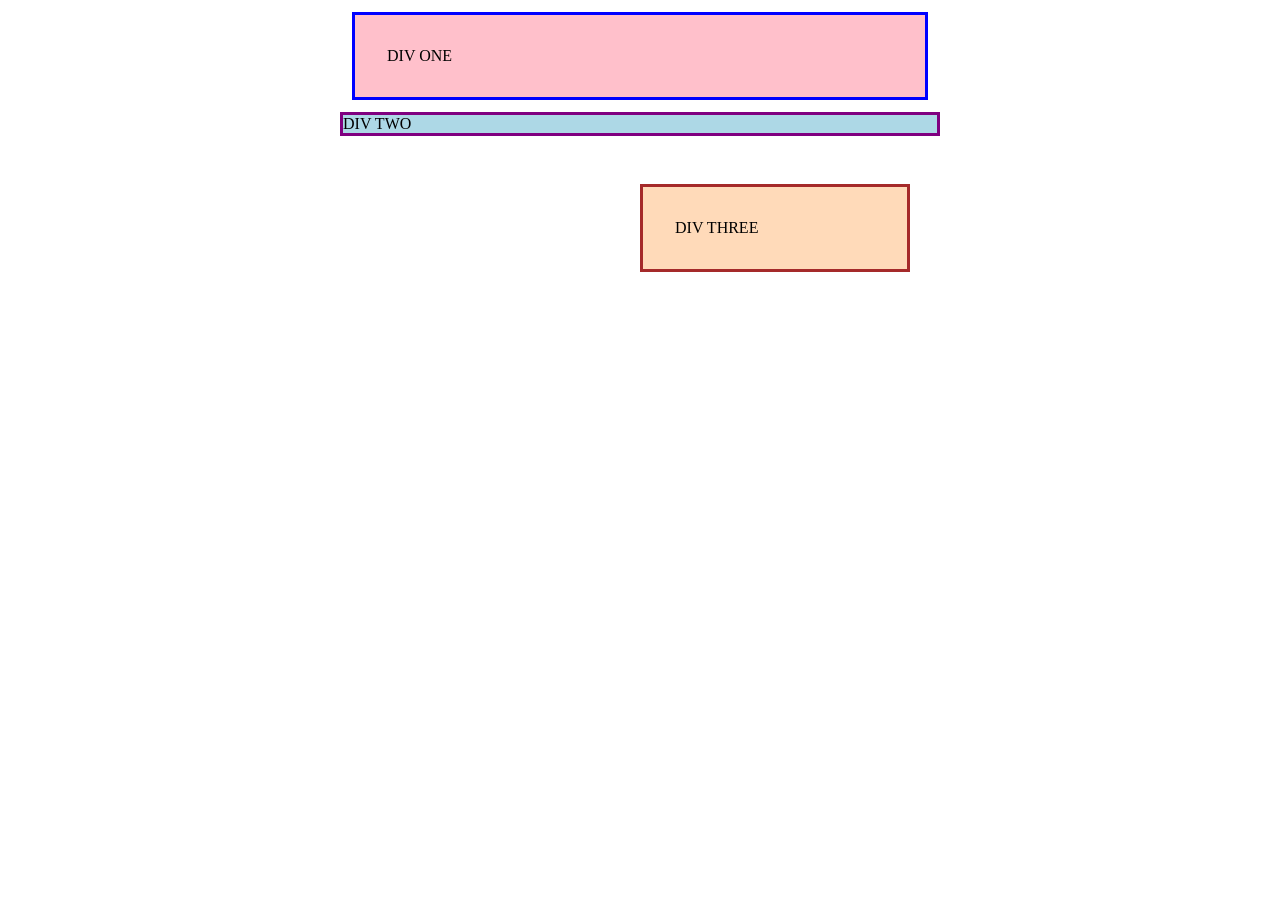
<file: foundations/block-and-inline/01-margin-and-padding-1/index.html>
<!DOCTYPE html>
<html lang="en">
  <head>
    <meta charset="UTF-8">
    <meta http-equiv="X-UA-Compatible" content="IE=edge">
    <meta name="viewport" content="width=device-width, initial-scale=1.0">
    <title>Margin and Padding exercise</title>
    <link rel="stylesheet" href="css/style.css">
  </head>
  <body>
    <div class="one">
      DIV ONE
    </div>
    <div class="two">
      DIV TWO
    </div>
    <div class="three">
      DIV THREE
    </div>
  </body>
</html>
</file>
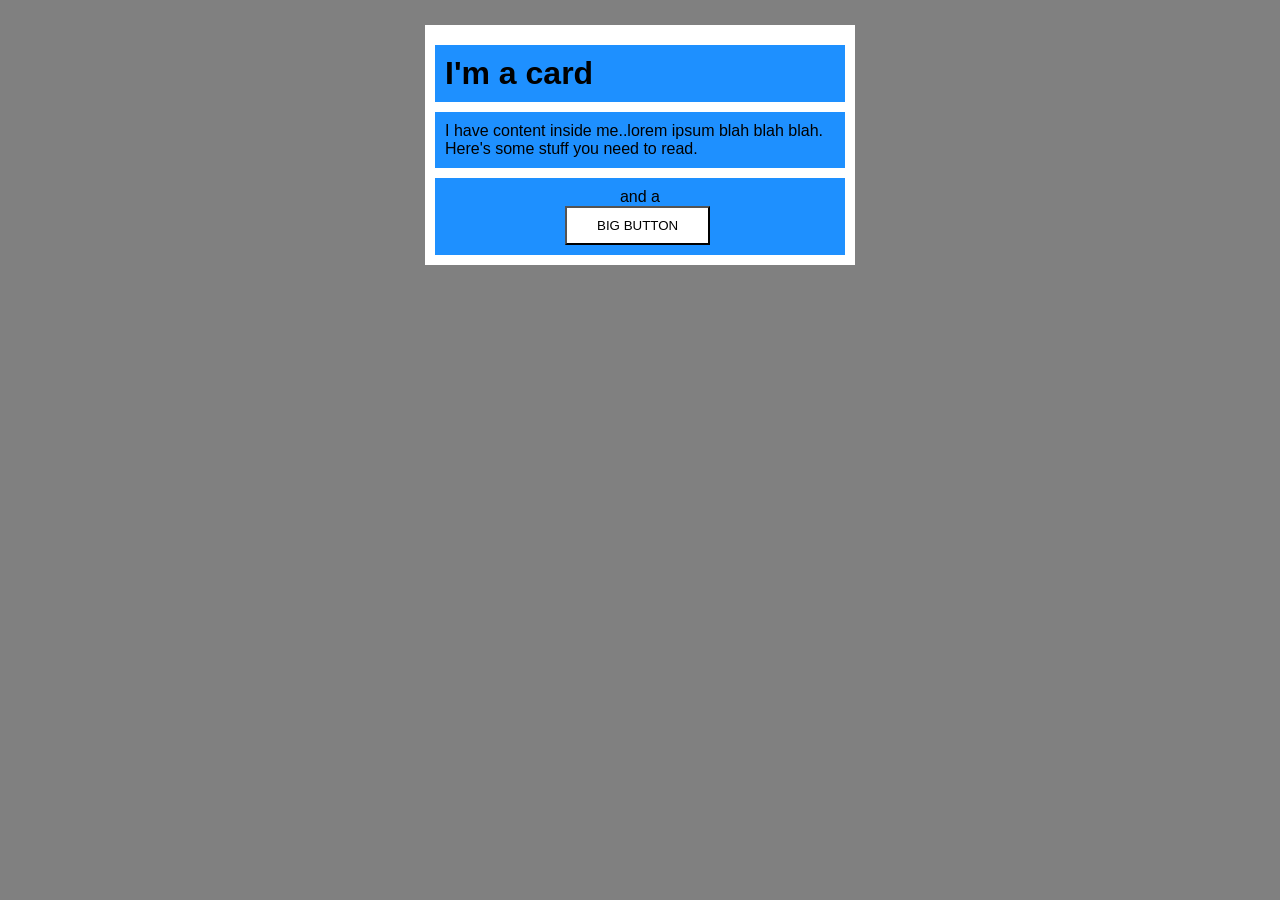
<file: foundations/block-and-inline/02-margin-and-padding-2/index.html>
<!DOCTYPE html>
<html lang="en">
  <head>
    <meta charset="UTF-8">
    <meta http-equiv="X-UA-Compatible" content="IE=edge">
    <meta name="viewport" content="width=device-width, initial-scale=1.0">
    <title>Margin and Padding exercise 2</title>
    <link rel="stylesheet" href="css/style.css">
  </head>
  <body>
    <div class="card">
      <h1 class="title">I'm a card</h1>
      <div class="content">I have content inside me..lorem ipsum blah blah blah. Here's some stuff you need to read.</div>
      <div class="button-container"><span>and a <button>BIG BUTTON</button></span></div>
    </div>
  </body>
</html>
</file>
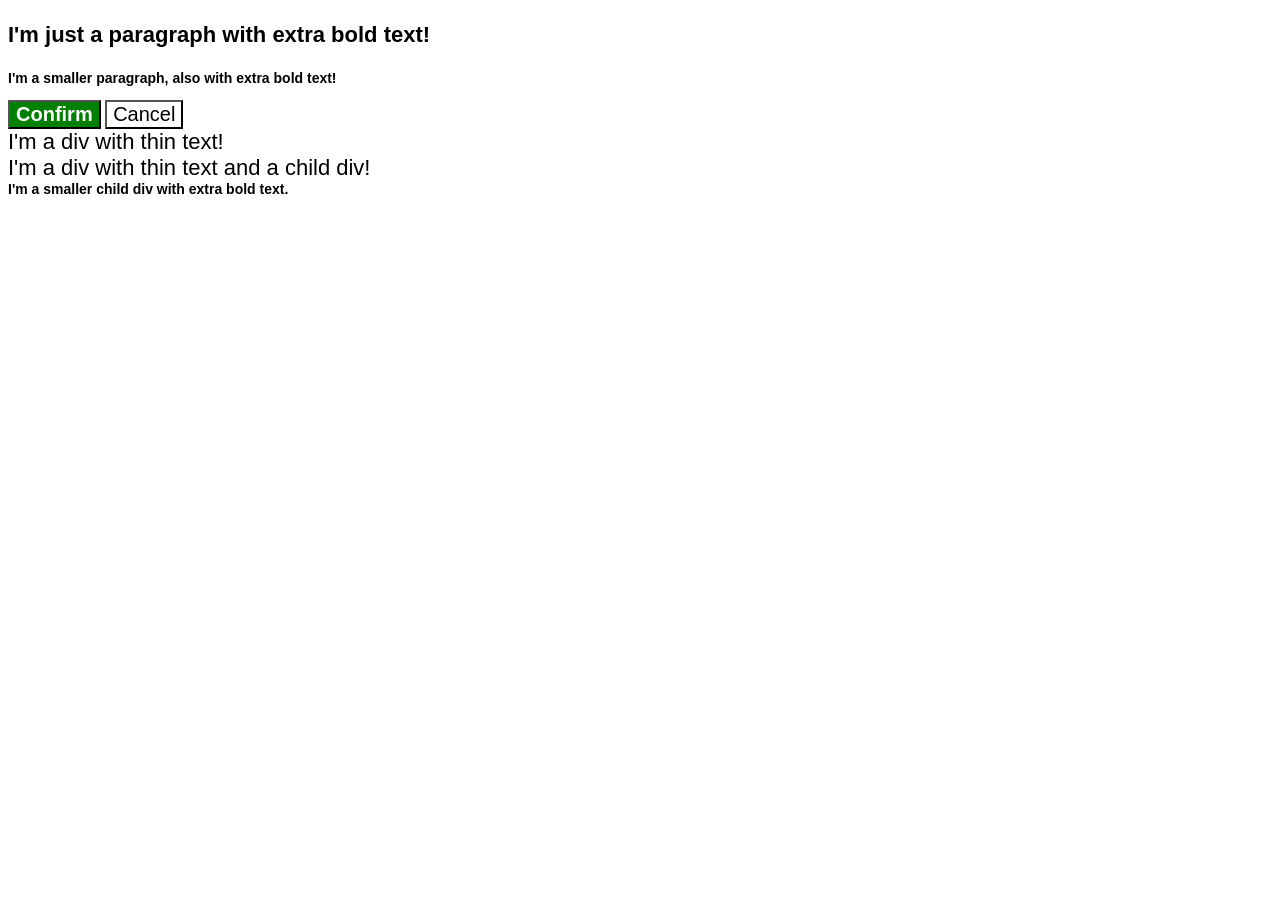
<file: foundations/cascade/01-cascade-fix/index.html>
<!DOCTYPE html>
<html lang="en">
  <head>
    <meta charset="UTF-8">
    <meta http-equiv="X-UA-Compatible" content="IE=edge">
    <meta name="viewport" content="width=device-width, initial-scale=1.0">
    <title>Fix the Cascade</title>
    <link rel="stylesheet" href="css/style.css">
  </head>
  <body>
    <p class="para">I'm just a paragraph with extra bold text!</p>
    <p class="para small-para">I'm a smaller paragraph, also with extra bold text!</p>

    <button id="confirm-button" class="button confirm">Confirm</button>
    <button id="cancel-button" class="button cancel">Cancel</button>

    <div class="text">I'm a div with thin text!</div>
    <div class="text">I'm a div with thin text and a child div!
      <div class="text child">I'm a smaller child div with extra bold text.</div>
    </div>
  </body>
</html>
</file>
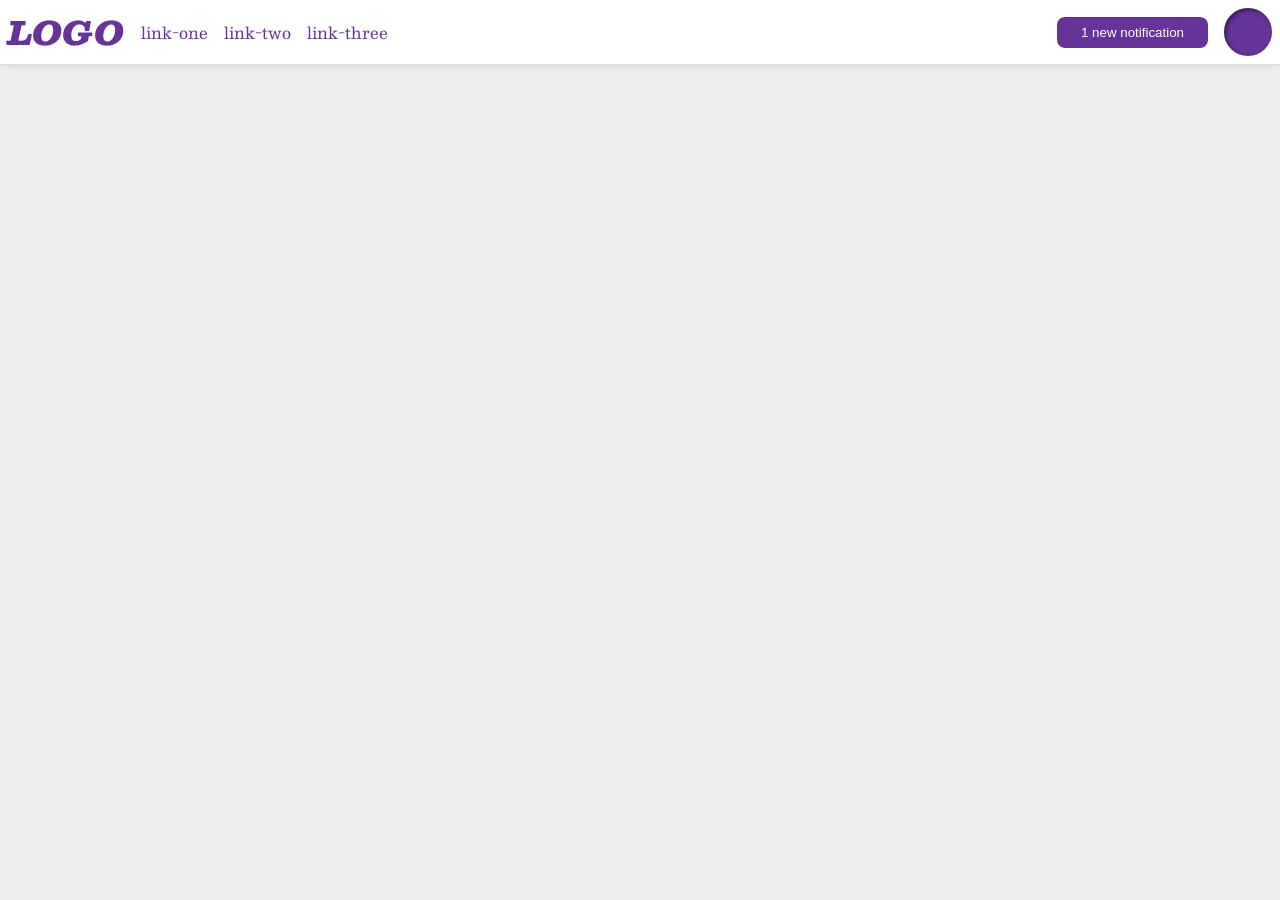
<file: foundations/flex/03-flex-header-2/index.html>
<!DOCTYPE html>
<html lang="en">
  <head>
    <meta charset="UTF-8">
    <meta http-equiv="X-UA-Compatible" content="IE=edge">
    <meta name="viewport" content="width=device-width, initial-scale=1.0">
    <title>Flex Header 2</title>
    <link rel="stylesheet" href="style.css">
  </head>
  <body>
    <div class="header">
      <div class="left-elements">
        <div class="logo">
          LOGO
        </div>
        <ul class="links">
          <li><a href="https://google.com">link-one</a></li>
          <li><a href="https://google.com">link-two</a></li>
          <li><a href="https://google.com">link-three</a></li>
        </ul>
      </div>
      <div class="right-elements">
        <button class="notifications">
          1 new notification
        </button>
        <div class="profile-image"></div>
        </div>
      </div>
  </body>
</html>
</file>
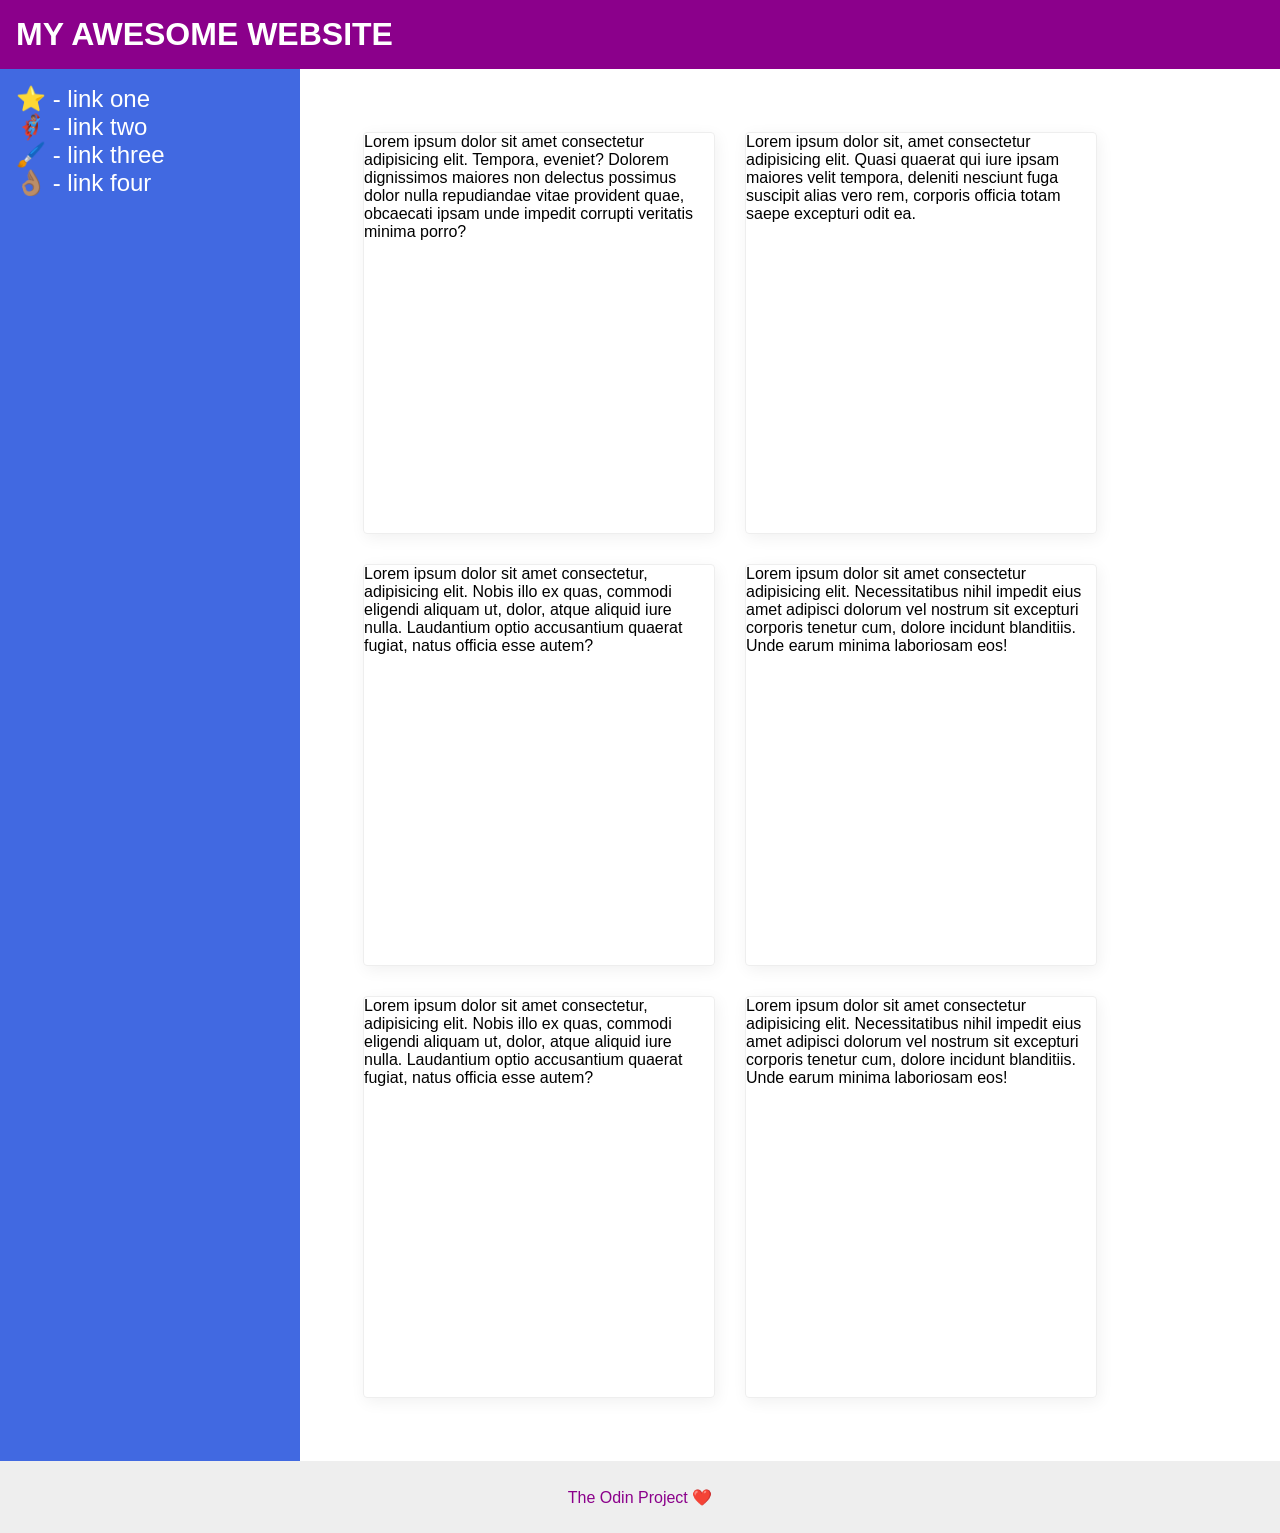
<file: foundations/flex/07-flex-layout-2/index.html>
<!DOCTYPE html>
<html lang="en">
  <head>
    <meta charset="UTF-8">
    <meta http-equiv="X-UA-Compatible" content="IE=edge">
    <meta name="viewport" content="width=device-width, initial-scale=1.0">
    <title>The Holy Grail</title>
    <link rel="stylesheet" href="style.css">
  </head>
  <body>
    <div class="header">
      MY AWESOME WEBSITE
    </div>
    <div class="content">
      <div class="sidebar">
        <ul>
          <li><a href="#">⭐ - link one</a></li>
          <li><a href="#">🦸🏽‍♂️ - link two</a></li>
          <li><a href="#">🖌️ - link three</a></li>
          <li><a href="#">👌🏽 - link four</a></li>
        </ul>
      </div>
    <div class="cards">
      <div class="card">Lorem ipsum dolor sit amet consectetur adipisicing elit. Tempora, eveniet? Dolorem dignissimos maiores non delectus possimus dolor nulla repudiandae vitae provident quae, obcaecati ipsam unde impedit corrupti veritatis minima porro?</div>
      <div class="card">Lorem ipsum dolor sit, amet consectetur adipisicing elit. Quasi quaerat qui iure ipsam maiores velit tempora, deleniti nesciunt fuga suscipit alias vero rem, corporis officia totam saepe excepturi odit ea.</div>
      <div class="card">Lorem ipsum dolor sit amet consectetur, adipisicing elit. Nobis illo ex quas, commodi eligendi aliquam ut, dolor, atque aliquid iure nulla. Laudantium optio accusantium quaerat fugiat, natus officia esse autem?</div>
      <div class="card">Lorem ipsum dolor sit amet consectetur adipisicing elit. Necessitatibus nihil impedit eius amet adipisci dolorum vel nostrum sit excepturi corporis tenetur cum, dolore incidunt blanditiis. Unde earum minima laboriosam eos!</div>
      <div class="card">Lorem ipsum dolor sit amet consectetur, adipisicing elit. Nobis illo ex quas, commodi eligendi aliquam ut, dolor, atque aliquid iure nulla. Laudantium optio accusantium quaerat fugiat, natus officia esse autem?</div>
      <div class="card">Lorem ipsum dolor sit amet consectetur adipisicing elit. Necessitatibus nihil impedit eius amet adipisci dolorum vel nostrum sit excepturi corporis tenetur cum, dolore incidunt blanditiis. Unde earum minima laboriosam eos!</div>
    </div>
    </div>
    <div class="footer">
      The Odin Project ❤️
    </div>
  </body>
</html>
</file>
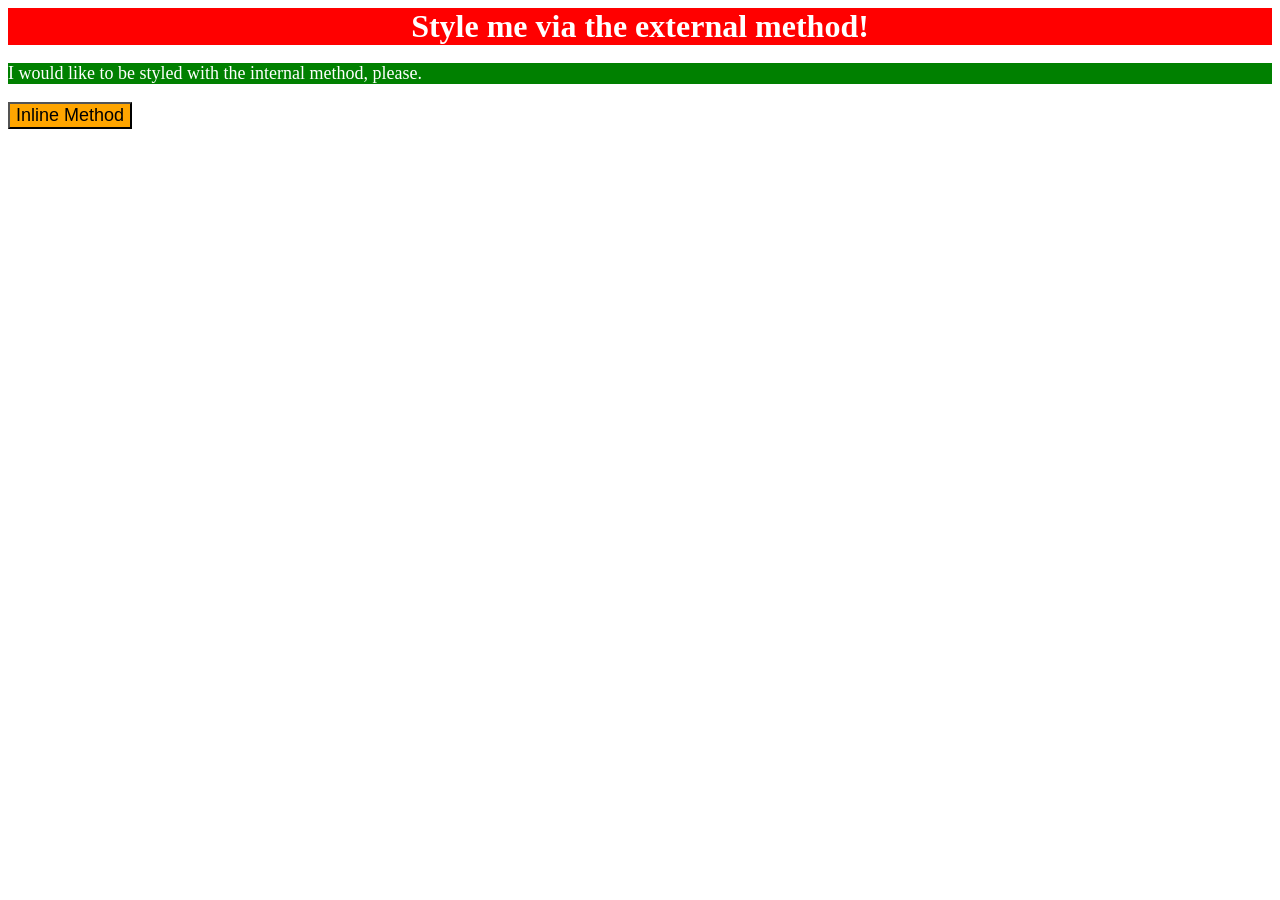
<file: foundations/intro-to-css/01-css-methods/index.html>
<!DOCTYPE html>
<html lang="en">
  <head>
    <meta charset="UTF-8">
    <meta http-equiv="X-UA-Compatible" content="IE=edge">
    <meta name="viewport" content="width=device-width, initial-scale=1.0">
    <link rel="stylesheet" href="css/styles.css">
    <style>
      p {
        background-color: green;
        color: white;
        font-size: 18px;
      }
    </style>
    <title>Methods for Adding CSS</title>
  </head>
  <body>
    <div>Style me via the external method!</div>
    <p>I would like to be styled with the internal method, please.</p>
    <button style="background-color: orange; font-size: 18px;">Inline Method</button>
  </body>
</html>
</file>
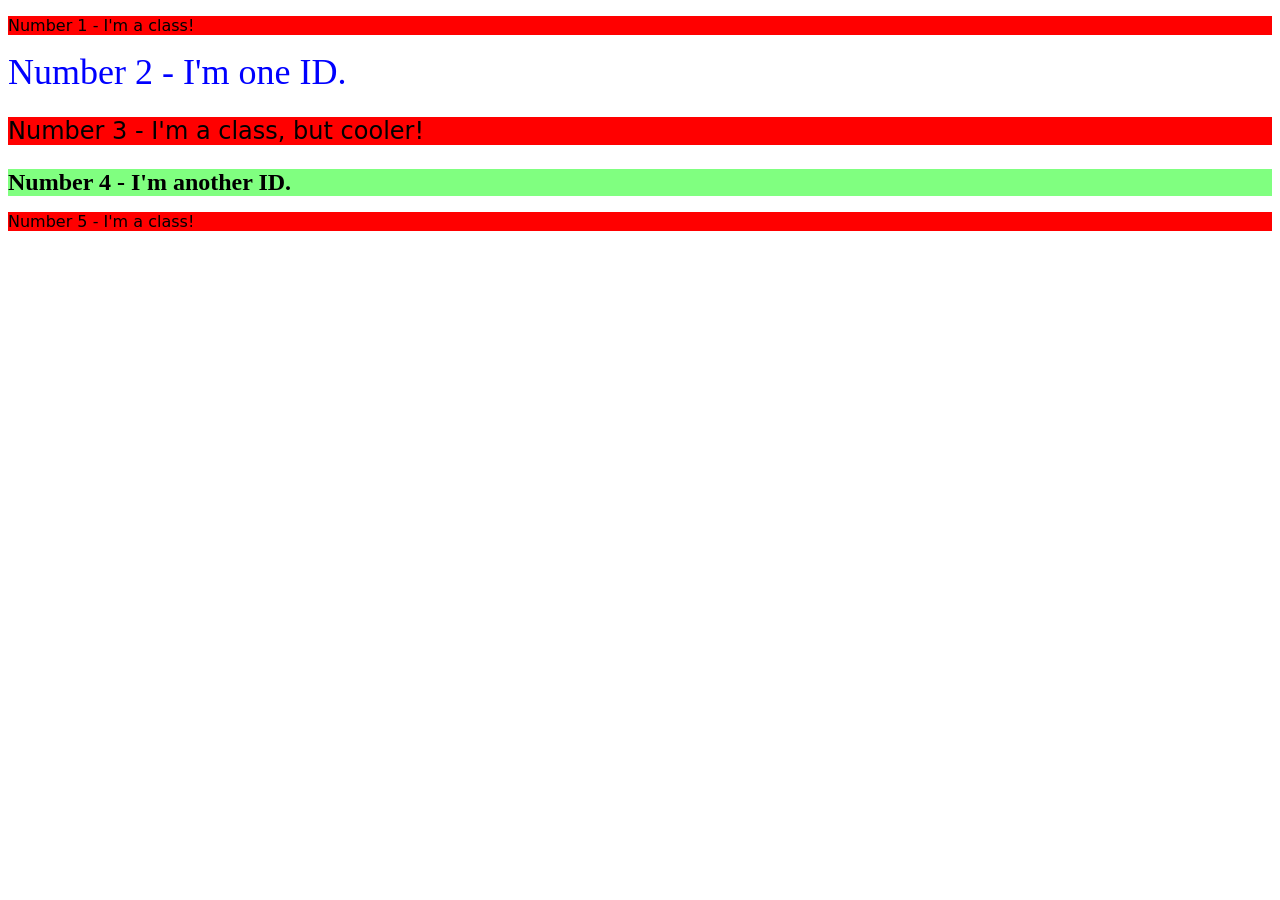
<file: foundations/intro-to-css/02-class-id-selectors/index.html>
<!DOCTYPE html>
<html lang="en">
  <head>
    <meta charset="UTF-8">
    <meta http-equiv="X-UA-Compatible" content="IE=edge">
    <meta name="viewport" content="width=device-width, initial-scale=1.0">
    <title>Class and ID Selectors</title>
    <link rel="stylesheet" href="css/style.css">
  </head>
  <body>
    <p class="odd">Number 1 - I'm a class!</p>
    <div id="number-2">Number 2 - I'm one ID.</div>
    <p class="odd cooler">Number 3 - I'm a class, but cooler!</p>
    <div id="number-4">Number 4 - I'm another ID.</div>
    <p class="odd">Number 5 - I'm a class!</p>
  </body>
</html>
</file>
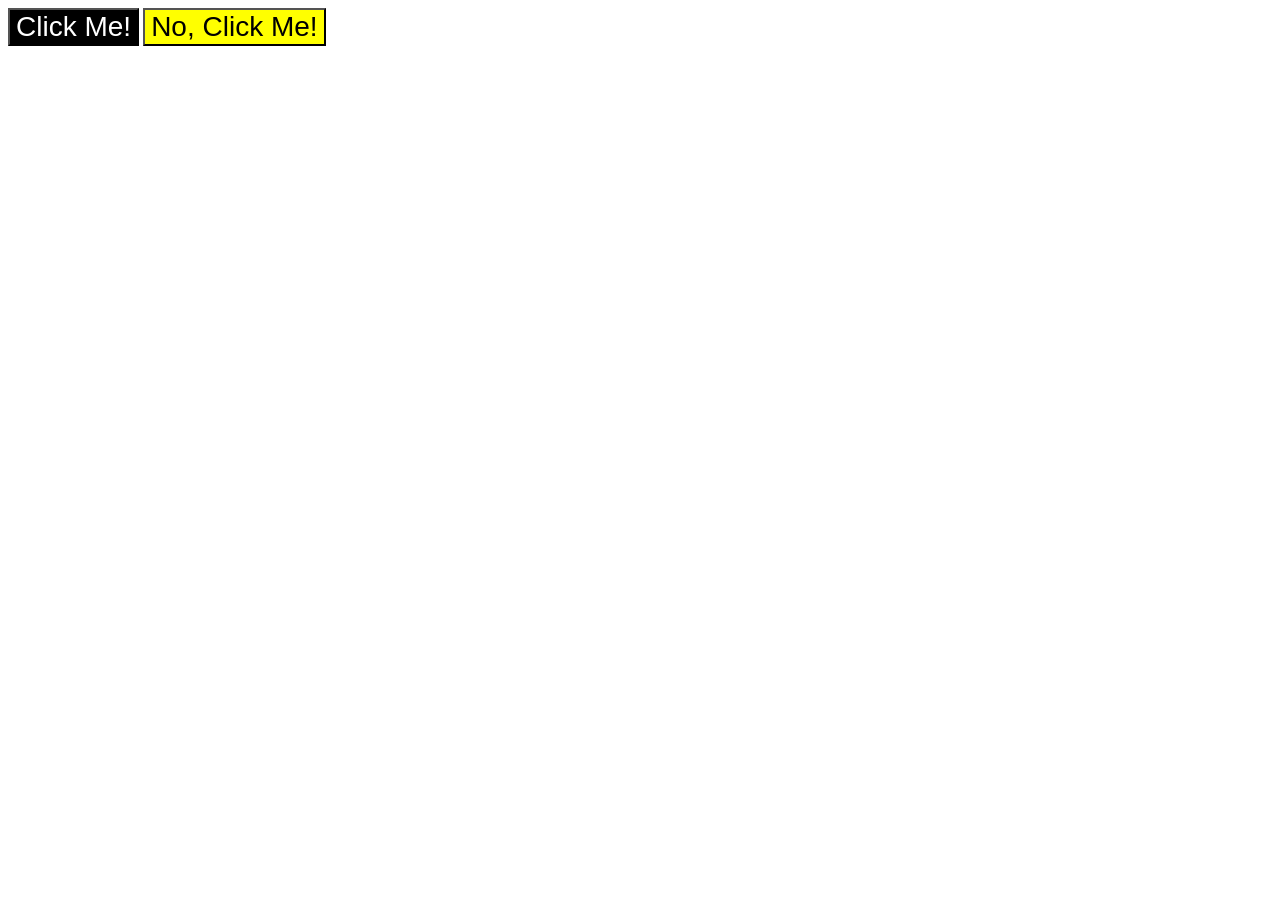
<file: foundations/intro-to-css/03-grouping-selectors/index.html>
<!DOCTYPE html>
<html lang="en">
  <head>
    <meta charset="UTF-8">
    <meta http-equiv="X-UA-Compatible" content="IE=edge">
    <meta name="viewport" content="width=device-width, initial-scale=1.0">
    <title>Grouping Selectors</title>
    <link rel="stylesheet" href="css/style.css">
  </head>
  <body>
    <button class="black-button">Click Me!</button>
    <button class="yellow-button">No, Click Me!</button>
  </body>
</html>
</file>
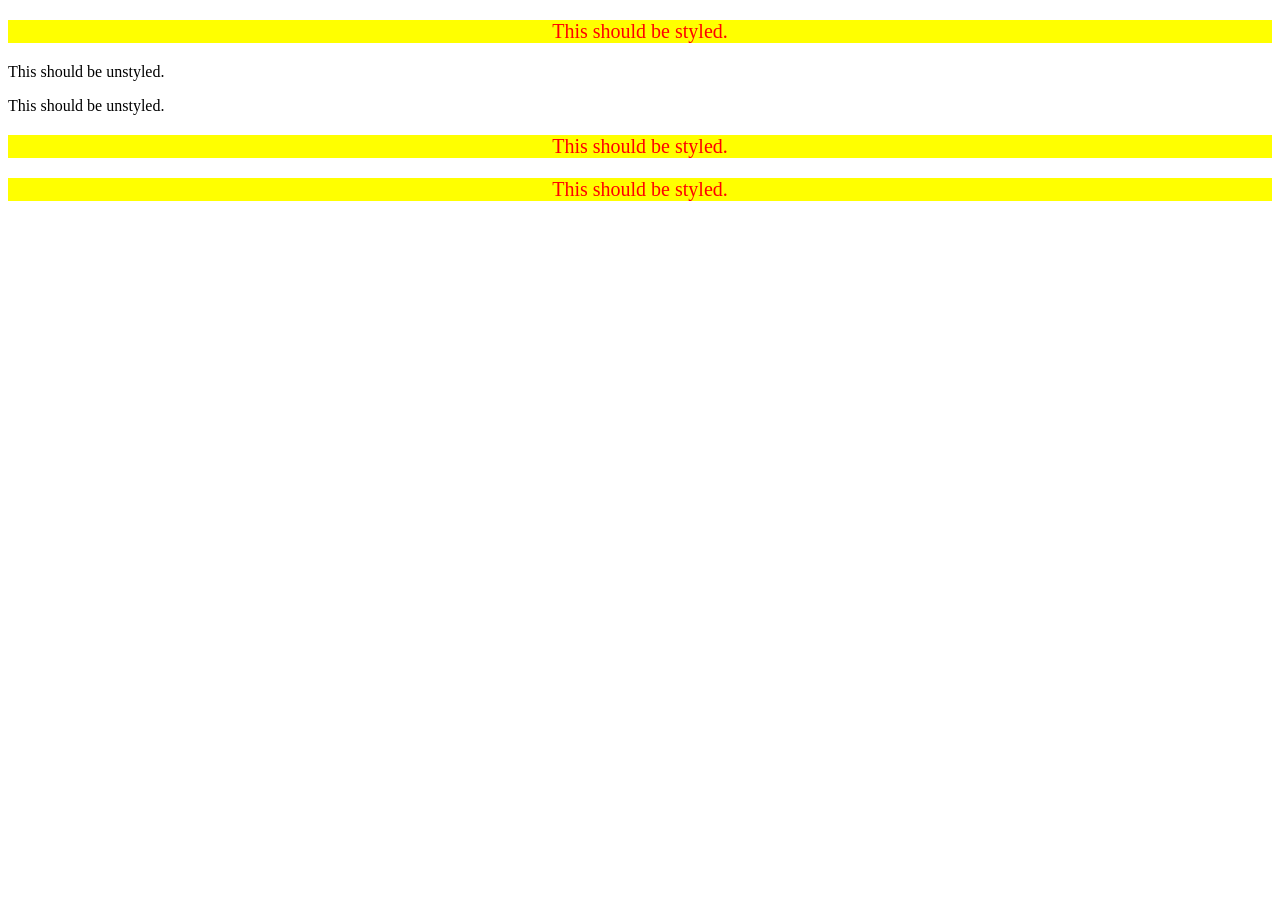
<file: foundations/intro-to-css/05-descendant-combinator/index.html>
<!DOCTYPE html>
<html lang="en">
  <head>
    <meta charset="UTF-8">
    <meta http-equiv="X-UA-Compatible" content="IE=edge">
    <meta name="viewport" content="width=device-width, initial-scale=1.0">
    <title>Descendant Combinator</title>
    <link rel="stylesheet" href="css/style.css">
  </head>
  <body>
    <div class="container">
      <p class="text">This should be styled.</p>
    </div>
    <p class="text">This should be unstyled.</p>
    <p class="text">This should be unstyled.</p>
    <div class="container">
      <p class="text">This should be styled.</p>
      <p class="text">This should be styled.</p>
    </div>
  </body>
</html>
</file>
<file: foundations/block-and-inline/01-margin-and-padding-1/css/style.css>
body {
  max-width: 600px;
  margin: 0 auto;
}

.one {
  background: pink;
  border: 3px solid blue;
  /* CHANGE ME */
  padding: 32px;
  margin: 12px;
}

.two {
  background: lightblue;
  border: 3px solid purple;
  /* CHANGE ME */
  margin-bottom: 48px;
}

.three {
  background: peachpuff;
  border: 3px solid brown;
  width: 200px;
  /* CHANGE ME */
  padding: 32px;
  margin-left: 300px;
}
</file>
<file: foundations/block-and-inline/02-margin-and-padding-2/css/style.css>
body {
  background: gray;
  font-family: sans-serif;
}

.card {
  width: 430px;
  background: white;
  margin: 25px auto;
  font-size: 16px;
}

.title,
.content,
.button-container {
  background: dodgerblue;
  margin: 10px;
  padding: 10px
}

button {
  background: white;
  display:block;
  margin-left: 120px;
  padding: 10px;
  padding-left: 30px;
  padding-right: 30px;
}

.button-container {
  text-align: center;
  border-bottom:10px solid white;
}

.title {
  border-top: 20px solid white;
}
</file>
<file: foundations/cascade/01-cascade-fix/css/style.css>
body {
  font-family: Arial, Helvetica, sans-serif;
}

.para,
.small-para {
  color: hsl(0, 0%, 0%);
  font-weight: 800;
}

.small-para.para {
  font-size: 14px;
  font-weight: 800;
}

.para {
  font-size: 22px;
}

#confirm-button {
  background: green;
  color: white;
  font-weight: bold;
} 

.button {
  background-color: rgb(255, 255, 255);
  color: rgb(0, 0, 0);
  font-size: 20px;
}

.child.text {
  color: rgb(0, 0, 0);
  font-weight: 800;
  font-size: 14px;
}

div.text {
  color: rgb(0, 0, 0);
  font-size: 22px;
  font-weight: 100;
}
</file>
<file: foundations/flex/03-flex-header-2/style.css>
/* this is some magical font-importing.  
you'll learn about it later. */
@import url('https://fonts.googleapis.com/css2?family=Besley:ital,wght@0,400;1,900&display=swap');

body {
  margin: 0;
  background: #eee;
  font-family: Besley, serif;
}

.header {
  background: white;
  border-bottom: 1px solid #ddd;
  box-shadow: 0 0 8px rgba(0,0,0,.1);
  display: flex;
  justify-content: space-between;
}

.profile-image {
  background: rebeccapurple;
  box-shadow: inset 2px 2px 4px rgba(0,0,0,.5);
  border-radius: 50%;
  width: 48px;
  height: 48px;
}

.logo {
  color: rebeccapurple;
  font-size: 32px;
  font-weight: 900;
  font-style: italic;
}

button {
  border: none;
  border-radius: 8px;
  background: rebeccapurple;
  color: white;
  padding: 8px 24px;
}

a {
  /* this removes the line under our links */
  text-decoration: none;
  color: rebeccapurple;
}

ul {
  list-style-type: none;
  display: flex;
  gap: 16px;
  margin-left: -23px;
}

/*.left-elements,*/
.right-elements{
  display: flex;
  gap: 16px;
  padding: 8px;
}

.notifications,
.profile-image,
.links,
.logo{
  align-self: center;
}

.left-elements{
  display: flex;
  padding-left: 8px;
}
</file>
<file: foundations/flex/07-flex-layout-2/style.css>
body {
  font-family: -apple-system, BlinkMacSystemFont, 'Segoe UI', Roboto, Oxygen, Ubuntu, Cantarell, 'Open Sans', 'Helvetica Neue', sans-serif;
  margin: 0;
  min-height: 100vh;
  display: flex;
  flex-direction: column;
  justify-content: space-between;
}

.header {
  height: auto;
  background: darkmagenta;
  color: white;
  font-size: 32px;
  font-weight: 900;
  padding: 16px;
}

.footer {
  height: 72px;
  background: #eee;
  color: darkmagenta;
  display: flex;
  justify-content: center;
  align-items: center;
}

.sidebar {
  width: 300px;
  background: royalblue;
  box-sizing: border-box;
  flex-shrink: 0;
  width: 300px;
}

.card {
  border: 1px solid #eee;
  box-shadow: 2px 4px 16px rgba(0,0,0,.06);
  border-radius: 4px;
  width: 350px;
  height: 400px;
  margin: 15px;
}

.cards{
  display: flex;
  flex-flow: row wrap;
  padding:48px;
}

ul {
  list-style: none;
  padding: 16px;
  margin: 0px;
  font-size: 24px;
}

a {
  text-decoration: none;
  color: white;
}

.content{
  display: flex;
}
</file>
<file: foundations/intro-to-css/01-css-methods/css/styles.css>
div {
	color: white;
	background-color: red;
	font-size: 32px;
	font-weight: bold;
	text-align: center;
}
</file>
<file: foundations/intro-to-css/02-class-id-selectors/css/style.css>
.odd {
	background-color: #ff0000;
	font-family: Verdana, "DejaVu Sans", sans-serif;
}

.cooler,
#number-4 {
	font-size: 24px;
}

#number-2 {
	color: rgb(0,0,255);
	font-size: 36px;
}

#number-4 {
	background-color: hsl(120,100%,75%);
	font-weight: bold;
}
</file>
<file: foundations/intro-to-css/03-grouping-selectors/css/style.css>
.black-button {
    background-color: black;
    color: white;
}

.yellow-button {
    background-color: yellow;
}

.black-button,
.yellow-button {
    font-size: 28px;
    font-family: Helvetica, 'Times New Roman', sans-serif;
}
</file>
<file: foundations/intro-to-css/05-descendant-combinator/css/style.css>
div p {
    background-color: #FFFF00;
    color: rgb(255,0,0);
    font-size: 20px;
    text-align: center;
}
</file>
